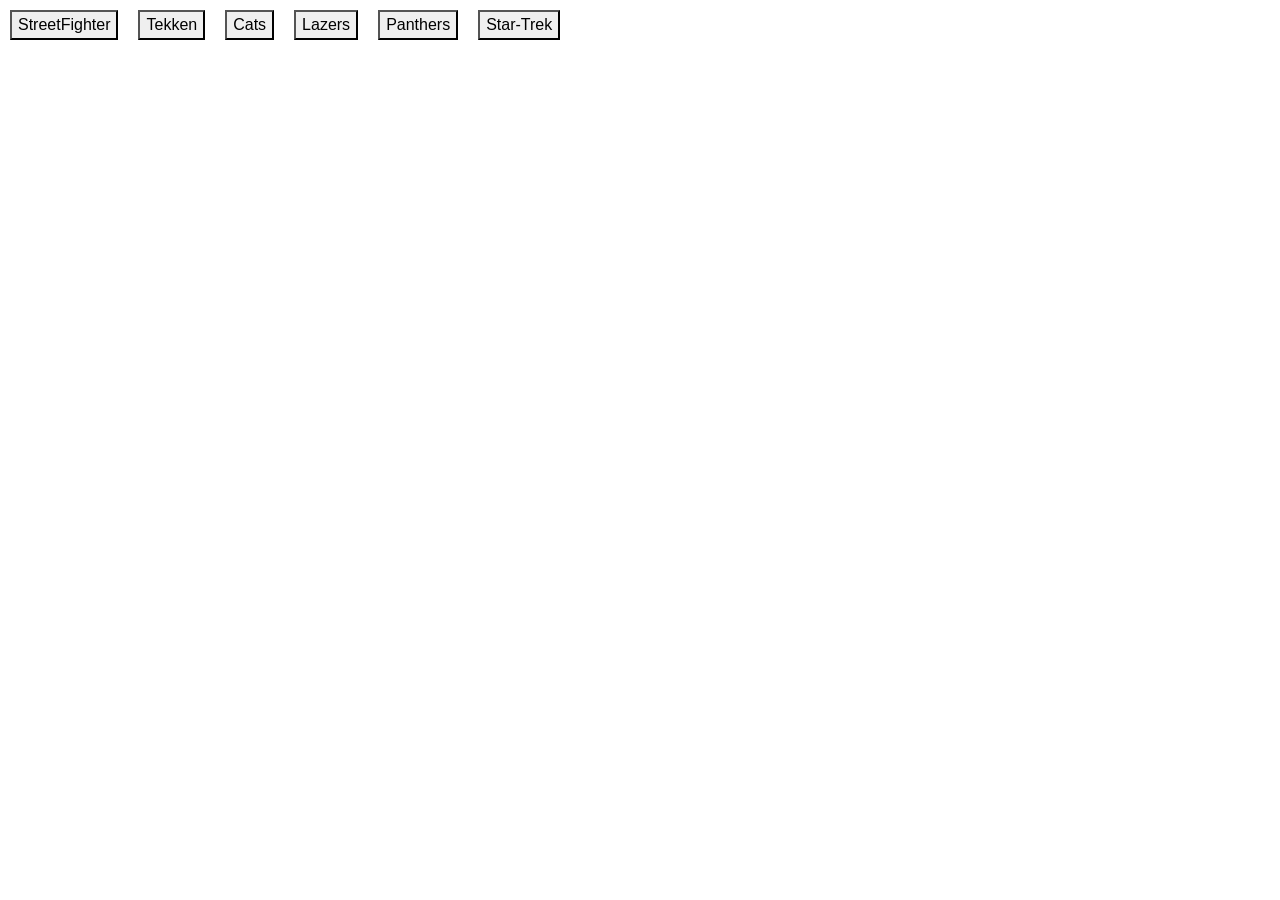
<file: index.html>
<!DOCTYPE html>
<html>
<head>
<title>About Me Page</title>
    
    <!--Bootstrap-->
    <link rel="stylesheet" href="https://maxcdn.bootstrapcdn.com/bootstrap/4.0.0/css/bootstrap.min.css">
    <!--CSS-->
    <link rel="stylesheet" href="assets/css/style.css" type="text/css">
    <!-- JQuery -->
    <script src="https://cdnjs.cloudflare.com/ajax/libs/jquery/3.2.1/jquery.min.js"></script>
    <!-- Javascript -->
    <script src="assets/javascript/app.js"></script>
   
</head>
<body>
    <div id="buttons"></div>
    <div id="gifs"></div>

</body>
</html>
</file>
<file: assets/css/style.css>
button{
	margin: 10px;
}
</file>
